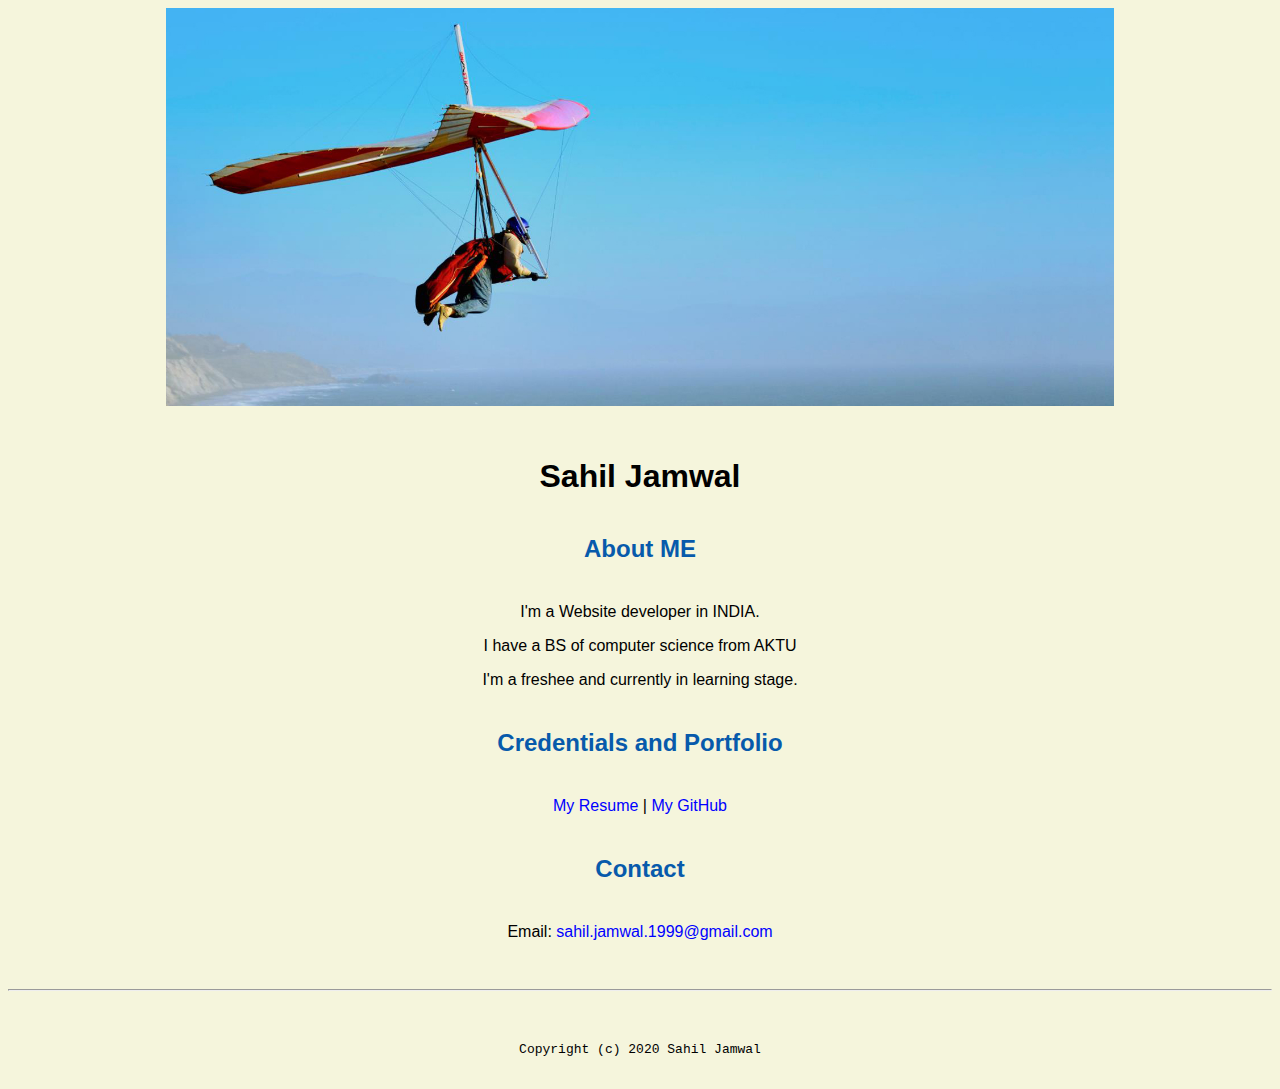
<file: index.html>
<!doctype html>

<!-- this is a comment for human! -->

<html lang="en">

  <header>
    <title>Sahil Jamwal</title>
    <link rel="stylesheet" href="css/master.css">
    <link rel="FaviconIcon" href="favicon.ico" type="images/x-icon">
    <link rel="shortcut" href="favicon.ico" type"images/x-icon">
    <meta name="viewport" content="width=device-width, initial-scale=1, shrink-to-fit=no">
    <meta name="name" content="Sahil Jamwal's Portal">
    <meta name="robots" content="noindex,nofollow">
  </header>
  <body>
    <img src="images/banner.jpg" width="75%">
    <h1>Sahil Jamwal</h1>
    <h2>About ME</h2>
    <p> I'm a Website developer in INDIA.</p>
    <p>I have a BS of computer science from AKTU </p>
    <p>I'm a freshee and currently in learning stage.</p>
    <h2>Credentials and Portfolio</h2>

    <p><a href="resume.html">My Resume</a> | <a href="https://github.com/jamwalsahil1897">My GitHub</a></p>
    <h2>Contact</h2>

    <p>Email: <a href="mailto:sahil.jamwal.1999@gmail.com">sahil.jamwal.1999@gmail.com</a></p>
  </body>

  <footer>
    <hr>
    <code>Copyright (c) 2020 Sahil Jamwal</code>
  </footer>

</html>
</file>
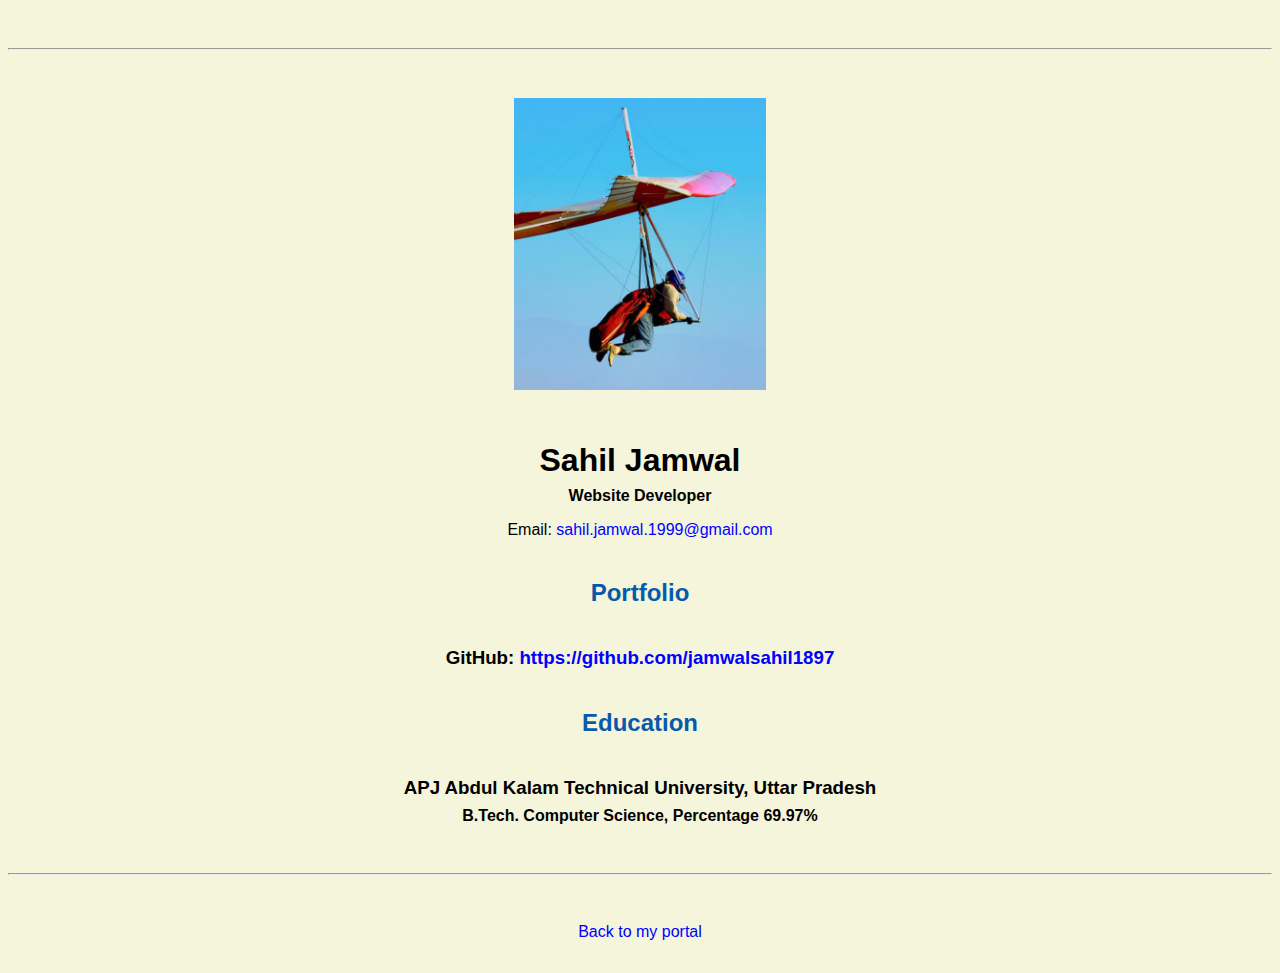
<file: resume.html>
<!doctype html>

<!-- this is a comment for human! -->

<html lang="en">

  <header>
    <title>Sahil Jamwal's Resume</title>
    <link rel="stylesheet" href="css/master.css">
    <link rel="FaviconIcon" href="favicon.ico" type="images/x-icon">
    <link rel="shortcut" href="favicon.ico" type"images/x-icon">
    <meta name="viewport" content="width=device-width, initial-scale=1, shrink-to-fit=no">
    <meta name="name" content="Sahil Jamwal's Portal">
    <meta name="robots" content="noindex,nofollow">
  </header>

  <body>
    <hr>

    <img src="images/headshot.jpg" alt="Harrison Kong's headshot" width="20%">

    <h1>Sahil Jamwal</h1>
    <h4>Website Developer</h4>

    <p>Email: <a href="mailto:sahil.jamwal.1999@gmail.com" target="_blank">sahil.jamwal.1999@gmail.com</a></p>
    <!-- don't post physical address, personal phone number or other personal information on the web! -->

    <h2>Portfolio</h2>
      <h3>GitHub: <a href="https://github.com/jamwalsahil1897" target="_blank">https://github.com/jamwalsahil1897</a></h3>

    <h2>Education</h2>

    <h3>APJ Abdul Kalam Technical University, Uttar Pradesh</h3>
    <h4>B.Tech. Computer Science, Percentage 69.97%</h4>

    <!--<h2>Professional Experiences</h2>

    <h3>Subject Matter Expert / Online Instructor</h3>
    <h4>Coursera, Mountain View, CA</h4>
    <h5>March 2020 - Present</h5>
      <ul>
        <li>Create interactive online IT courses</li>
        <li>Teach students worldwide</li>
      </ul>

    <h3>Founder, Software Engineer</h3>
    <h4>skyRoute66, Los Angeles, CA</h4>
    <h5>January 2019 - Present</h5>
      <ul>
        <li>Author and publish mobile apps, reusable iOS UI modules</li>
        <li>Independent computer service contractor</li>
      </ul>!-->
  </body>

  <footer>
  <hr>
  <p><a href="index.html">Back to my portal</a><p>
  </footer>

</html>
</file>
<file: css/master.css>
/* Cascading stylesheet for the website */

/* Text inside these asterisks and slashes are comments for human */

  a {
    color: blue;/* set the text color to blue here */
    text-decoration: none; /* This means we do not want hyperlinks to be underlined */
  }

  a:hover {
    color: red;/* set the text color to red here */
    text-decoration: none; /* This means we do not want hyperlinks to be underlined */
  }

  body {
    background-color: beige;/* set the background color here */
    color : black;/* set the text color to black here */
    font-family: Arial, Helvetica, sans-serif;/* set the font here */
    text-align: center;/* set the text alignment here */
   }

  footer {
    margin-top: 2rem;
    margin-bottom: 2rem;
  }

  h1 {
    margin-bottom: 0.5rem;
    margin-top: 3rem;
   }

  h2 {
    color :#075AAB;
    margin-bottom: 2.5rem;
    margin-top: 2.5rem;
   }

  h3 {
    margin-bottom: 0;
    margin-top: 2rem;
  }

  h4 {
    margin-bottom: 1rem;
    margin-top: 0.5rem;
  }

  h5 {
    margin-top: 0.5rem;
  }

  hr {
    margin-bottom: 3rem;
    margin-top: 3rem;
  }

  /* this controls how the bullet points in the resume page looks */
  ul {
    display: table;
    margin: 0 auto;
    text-align: left;
  }
</file>
